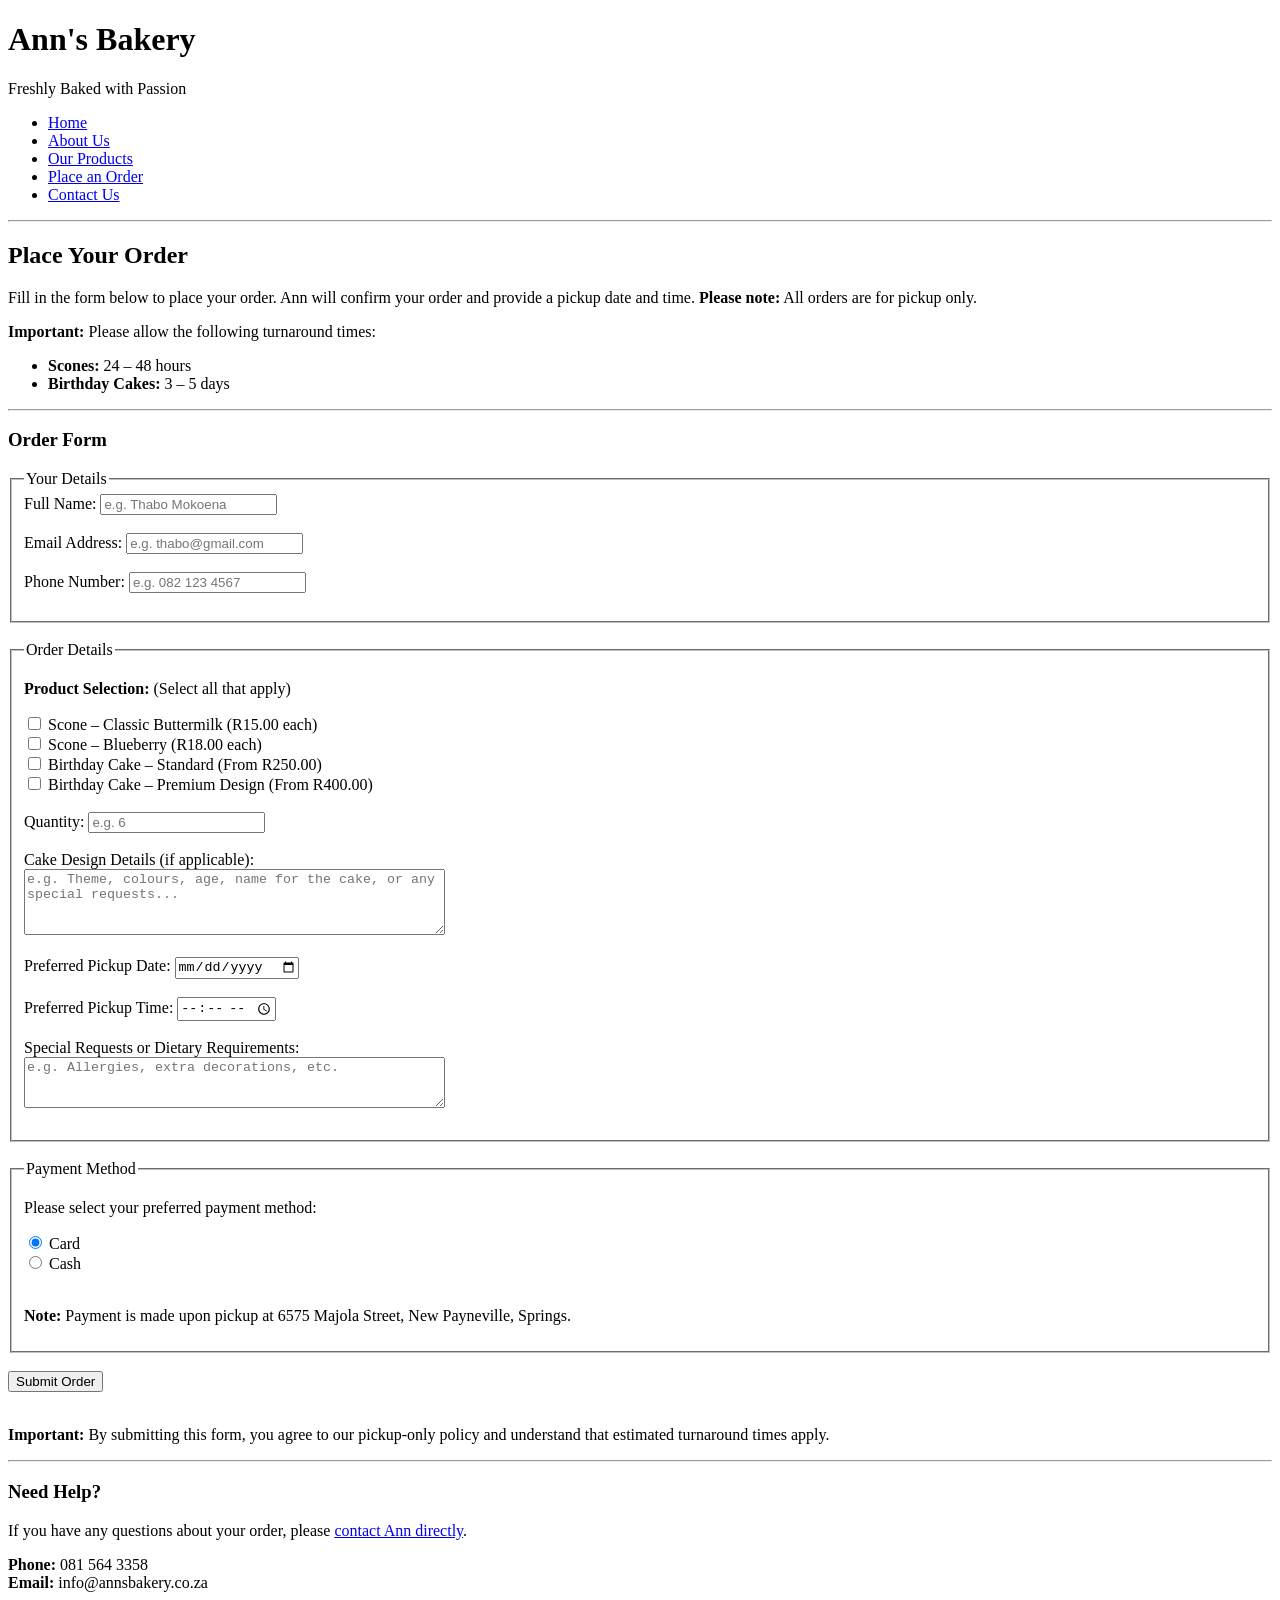
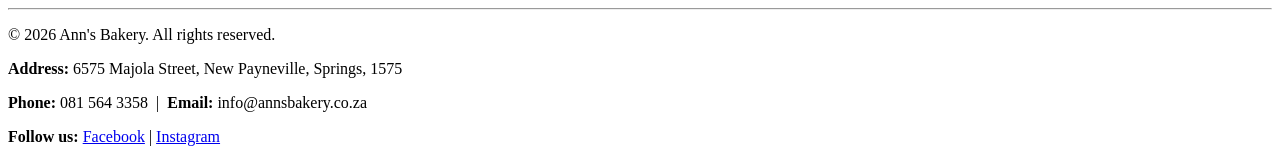
<file: Enquiry/Orderpage.Html>
<!DOCTYPE html>
<html lang="en">
<head>
    <meta charset="UTF-8">
    <meta name="viewport" content="width=device-width, initial-scale=1.0">
    <title>Place an Order - Ann's Bakery</title>
</head>

<body>

    <!-- ===== HEADER / NAVIGATION ===== -->
    <header>
        <h1>Ann's Bakery</h1>
        <p>Freshly Baked with Passion</p>

        <nav>
            <ul>
                <li><a href="index.html">Home</a></li>
                <li><a href="about.html">About Us</a></li>
                <li><a href="products.html">Our Products</a></li>
                <li><a href="enquiry.html">Place an Order</a></li>
                <li><a href="contact.html">Contact Us</a></li>
            </ul>
        </nav>
    </header>

    <hr>

    <!-- ===== MAIN CONTENT ===== -->
    <main>

        <section>
            <h2>Place Your Order</h2>
            <p>
                Fill in the form below to place your order. Ann will confirm 
                your order and provide a pickup date and time. 
                <strong>Please note:</strong> All orders are for pickup only.
            </p>
            <p>
                <strong>Important:</strong> Please allow the following 
                turnaround times:
            </p>
            <ul>
                <li><strong>Scones:</strong> 24 – 48 hours</li>
                <li><strong>Birthday Cakes:</strong> 3 – 5 days</li>
            </ul>
        </section>

        <hr>

        <!-- Order Form -->
        <section>
            <h3>Order Form</h3>

            <form action="#" method="post">

                <!-- Personal Details -->
                <fieldset>
                    <legend>Your Details</legend>

                    <label for="fullName">Full Name:</label>
                    <input type="text" id="fullName" name="fullName" 
                           placeholder="e.g. Thabo Mokoena" required>
                    <br><br>

                    <label for="email">Email Address:</label>
                    <input type="email" id="email" name="email" 
                           placeholder="e.g. thabo@gmail.com" required>
                    <br><br>

                    <label for="phone">Phone Number:</label>
                    <input type="tel" id="phone" name="phone" 
                           placeholder="e.g. 082 123 4567" required>
                    <br><br>
                </fieldset>

                <br>

                <!-- Order Details -->
                <fieldset>
                    <legend>Order Details</legend>

                    <p>
                        <strong>Product Selection:</strong> 
                        (Select all that apply)
                    </p>

                    <input type="checkbox" id="sconeClassic" 
                           name="productScone" value="Classic Buttermilk">
                    <label for="sconeClassic">Scone – Classic Buttermilk (R15.00 each)</label>
                    <br>

                    <input type="checkbox" id="sconeBlueberry" 
                           name="productScone" value="Blueberry">
                    <label for="sconeBlueberry">Scone – Blueberry (R18.00 each)</label>
                    <br>

                    <input type="checkbox" id="cakeStandard" 
                           name="productCake" value="Standard Birthday Cake">
                    <label for="cakeStandard">Birthday Cake – Standard (From R250.00)</label>
                    <br>

                    <input type="checkbox" id="cakePremium" 
                           name="productCake" value="Premium Design Cake">
                    <label for="cakePremium">Birthday Cake – Premium Design (From R400.00)</label>
                    <br><br>

                    <label for="quantity">Quantity:</label>
                    <input type="number" id="quantity" name="quantity" 
                           min="1" placeholder="e.g. 6">
                    <br><br>

                    <label for="cakeDetails">Cake Design Details (if applicable):</label>
                    <br>
                    <textarea id="cakeDetails" name="cakeDetails" 
                              rows="4" cols="50" 
                              placeholder="e.g. Theme, colours, age, name for the cake, or any special requests..."></textarea>
                    <br><br>

                    <label for="pickupDate">Preferred Pickup Date:</label>
                    <input type="date" id="pickupDate" name="pickupDate">
                    <br><br>

                    <label for="pickupTime">Preferred Pickup Time:</label>
                    <input type="time" id="pickupTime" name="pickupTime">
                    <br><br>

                    <label for="specialRequests">Special Requests or Dietary Requirements:</label>
                    <br>
                    <textarea id="specialRequests" name="specialRequests" 
                              rows="3" cols="50" 
                              placeholder="e.g. Allergies, extra decorations, etc."></textarea>
                    <br><br>
                </fieldset>

                <br>

                <!-- Payment Method -->
                <fieldset>
                    <legend>Payment Method</legend>

                    <p>Please select your preferred payment method:</p>

                    <input type="radio" id="paymentCard" name="payment" value="Card" checked>
                    <label for="paymentCard">Card</label>
                    <br>

                    <input type="radio" id="paymentCash" name="payment" value="Cash">
                    <label for="paymentCash">Cash</label>
                    <br><br>

                    <p>
                        <strong>Note:</strong> Payment is made upon pickup 
                        at 6575 Majola Street, New Payneville, Springs.
                    </p>
                </fieldset>

                <br>

                <!-- Submit Button -->
                <input type="submit" value="Submit Order">

                <br><br>

                <p>
                    <strong>Important:</strong> By submitting this form, 
                    you agree to our pickup-only policy and understand 
                    that estimated turnaround times apply.
                </p>
            </form>
        </section>

        <hr>

        <!-- Order Summary / Contact -->
        <section>
            <h3>Need Help?</h3>
            <p>
                If you have any questions about your order, please 
                <a href="contact.html">contact Ann directly</a>.
            </p>
            <p>
                <strong>Phone:</strong>  081 564 3358
                <br>
                <strong>Email:</strong> info@annsbakery.co.za
            </p>
        </section>

    </main>

    <hr>

    <!-- ===== FOOTER ===== -->
    <footer>
        <p>
            &copy; 2026 Ann's Bakery. All rights reserved.
        </p>
        <p>
            <strong>Address:</strong> 6575 Majola Street, New Payneville, 
            Springs, 1575
        </p>
        <p>
            <strong>Phone:</strong>  081 564 3358 &nbsp;|&nbsp; 
            <strong>Email:</strong> info@annsbakery.co.za
        </p>
        <p>
            <strong>Follow us:</strong> 
            <a href="#">Facebook</a> | 
            <a href="#">Instagram</a>
        </p>
    </footer>

</body>
</html>
</file>
